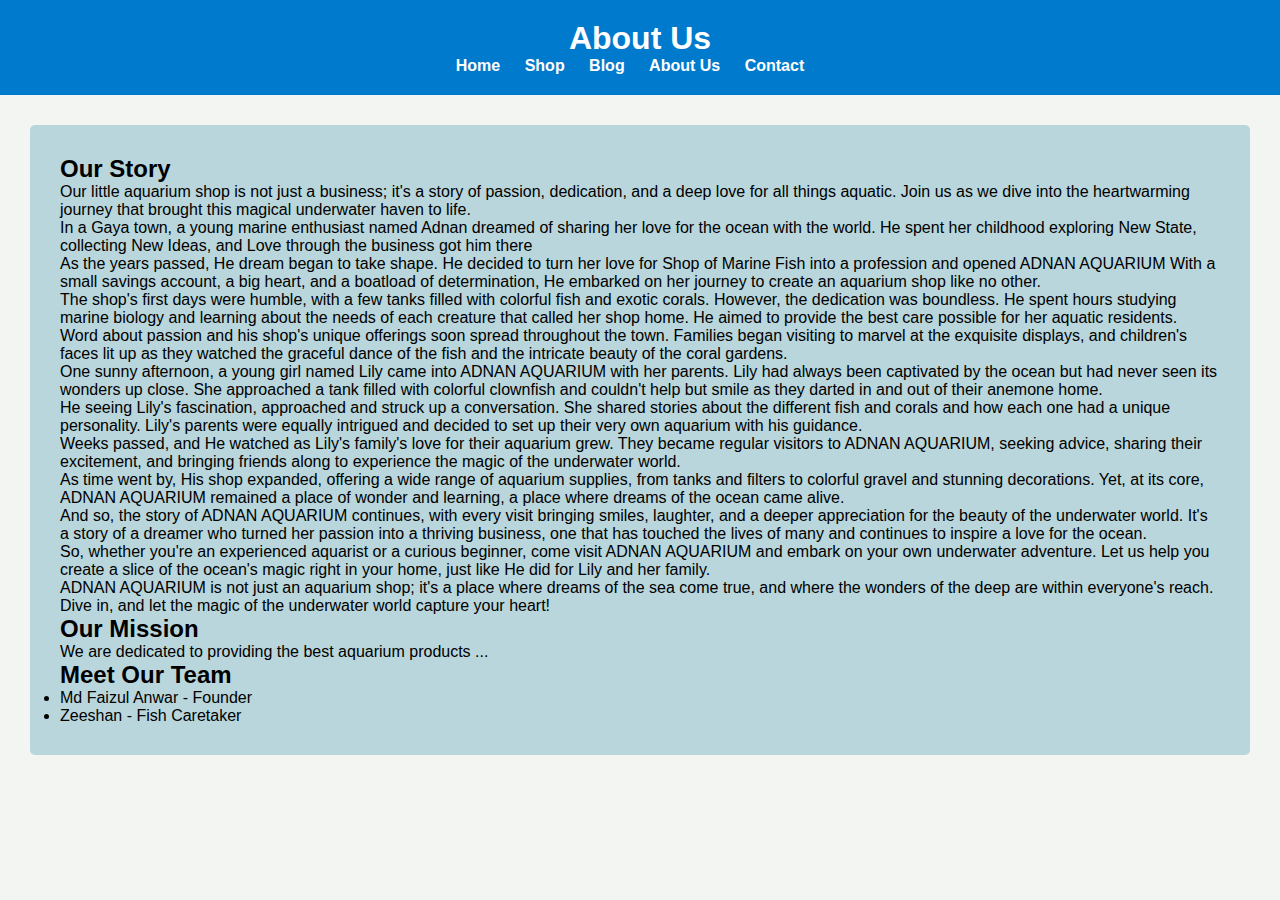
<file: about.html>
<!DOCTYPE html>
<html lang="en">
<head>
    <meta charset="UTF-8">
    <meta name="viewport" content="width=device-width, initial-scale=1.0">
    <title>About Us - Aquarium Shop</title>
    <link rel="stylesheet" href="styles.css">
</head>
<body>
    <header>
        <h1>About Us</h1>
        <nav>
            <ul>
                <li><a href="index.html">Home</a></li>
                <li><a href="shop.html">Shop</a></li>
                <li><a href="blog.html">Blog</a></li>
                <li><a href="about.html">About Us</a></li>
                <li><a href="contact.html">Contact</a></li>
            </ul>
        </nav>
    </header>
    
    <section class="about-content">
        <h2>Our Story</h2>
        <p> Our little aquarium shop is not just a business; it's a story of passion, dedication, and a deep love for all things aquatic. Join us as we dive into the heartwarming journey that brought this magical underwater haven to life. </p>
        <p> In a Gaya town, a young marine enthusiast named Adnan dreamed of sharing her love for the ocean with the world. He spent her childhood exploring New State, collecting New Ideas, and Love through the business got him there </p>
        <p> As the years passed, He dream began to take shape. He decided to turn her love for Shop of Marine Fish into a profession and opened ADNAN AQUARIUM With a small savings account, a big heart, and a boatload of determination, He embarked on her journey to create an aquarium shop like no other. </p>
        <p> The shop's first days were humble, with a few tanks filled with colorful fish and exotic corals. However, the dedication was boundless. He spent hours studying marine biology and learning about the needs of each creature that called her shop home. He aimed to provide the best care possible for her aquatic residents.</p>
        <p> Word about passion and his shop's unique offerings soon spread throughout the town. Families began visiting to marvel at the exquisite displays, and children's faces lit up as they watched the graceful dance of the fish and the intricate beauty of the coral gardens.</p>
        <p> One sunny afternoon, a young girl named Lily came into ADNAN AQUARIUM with her parents. Lily had always been captivated by the ocean but had never seen its wonders up close. She approached a tank filled with colorful clownfish and couldn't help but smile as they darted in and out of their anemone home.</p>
        <p> He seeing Lily's fascination, approached and struck up a conversation. She shared stories about the different fish and corals and how each one had a unique personality. Lily's parents were equally intrigued and decided to set up their very own aquarium with his guidance.</p>
        <p> Weeks passed, and He watched as Lily's family's love for their aquarium grew. They became regular visitors to ADNAN AQUARIUM, seeking advice, sharing their excitement, and bringing friends along to experience the magic of the underwater world.</p>
        <p> As time went by, His shop expanded, offering a wide range of aquarium supplies, from tanks and filters to colorful gravel and stunning decorations. Yet, at its core, ADNAN AQUARIUM remained a place of wonder and learning, a place where dreams of the ocean came alive.</p>
        <p> And so, the story of ADNAN AQUARIUM continues, with every visit bringing smiles, laughter, and a deeper appreciation for the beauty of the underwater world. It's a story of a dreamer who turned her passion into a thriving business, one that has touched the lives of many and continues to inspire a love for the ocean.</p>
        <p> So, whether you're an experienced aquarist or a curious beginner, come visit ADNAN AQUARIUM and embark on your own underwater adventure. Let us help you create a slice of the ocean's magic right in your home, just like He did for Lily and her family.</p>
        <p> ADNAN AQUARIUM is not just an aquarium shop; it's a place where dreams of the sea come true, and where the wonders of the deep are within everyone's reach. Dive in, and let the magic of the underwater world capture your heart!</p>
        <h2>Our Mission</h2>
        <p>We are dedicated to providing the best aquarium products ...</p>
        
        <h2>Meet Our Team</h2>
        <ul>
            <li>Md Faizul Anwar - Founder</li>
            <li>Zeeshan - Fish Caretaker</li>
            <!-- Add more team members as needed -->
        </ul>
    </section>    
    <!-- Content for your About Us page will go here -->
</body>
</html>
</file>
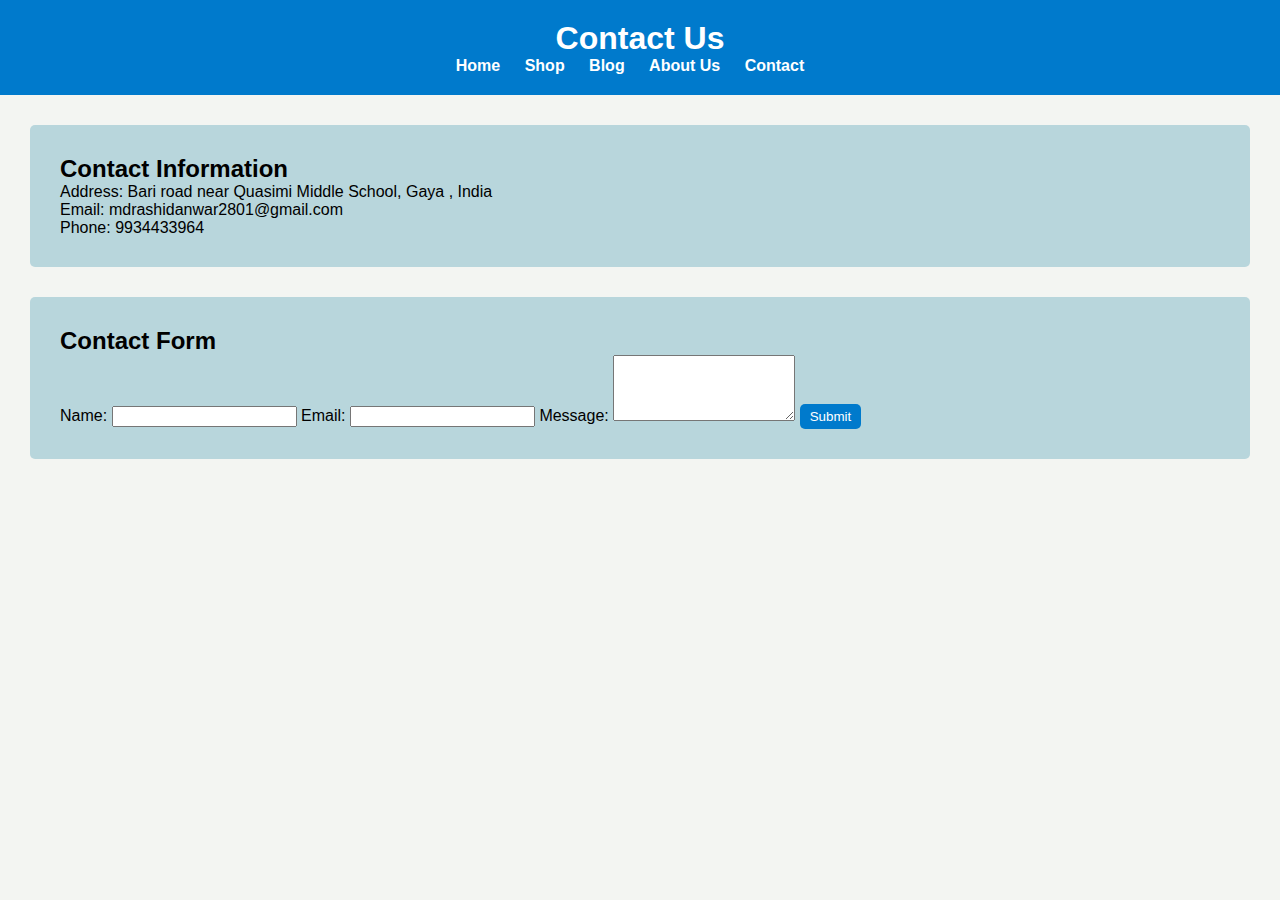
<file: contact.html>
<!DOCTYPE html>
<html lang="en">
<head>
    <meta charset="UTF-8">
    <meta name="viewport" content="width=device-width, initial-scale=1.0">
    <title>Contact Us - Aquarium Shop</title>
    <link rel="stylesheet" href="styles.css">
</head>
<body>
    <header>
        <h1>Contact Us</h1>
        <nav>
            <ul>
                <li><a href="index.html">Home</a></li>
                <li><a href="shop.html">Shop</a></li>
                <li><a href="blog.html">Blog</a></li>
                <li><a href="about.html">About Us</a></li>
                <li><a href="contact.html">Contact</a></li>
            </ul>
        </nav>
    </header>
    
    <section class="contact-info">
        <h2>Contact Information</h2>
        <p>Address: Bari road near Quasimi Middle School, Gaya , India</p>
        <p>Email: mdrashidanwar2801@gmail.com </p>
        <p>Phone: 9934433964 </p>
    </section>
    
    <section class="contact-form">
        <h2>Contact Form</h2>
        <form>
            <label for="name">Name:</label>
            <input type="text" id="name" name="name" required>
    
            <label for="email">Email:</label>
            <input type="email" id="email" name="email" required>
    
            <label for="message">Message:</label>
            <textarea id="message" name="message" rows="4" required></textarea>
    
            <button type="submit">Submit</button>
        </form>
    </section>    
    <!-- Content for your Contact Us page will go here -->
</body>
</html>
</file>
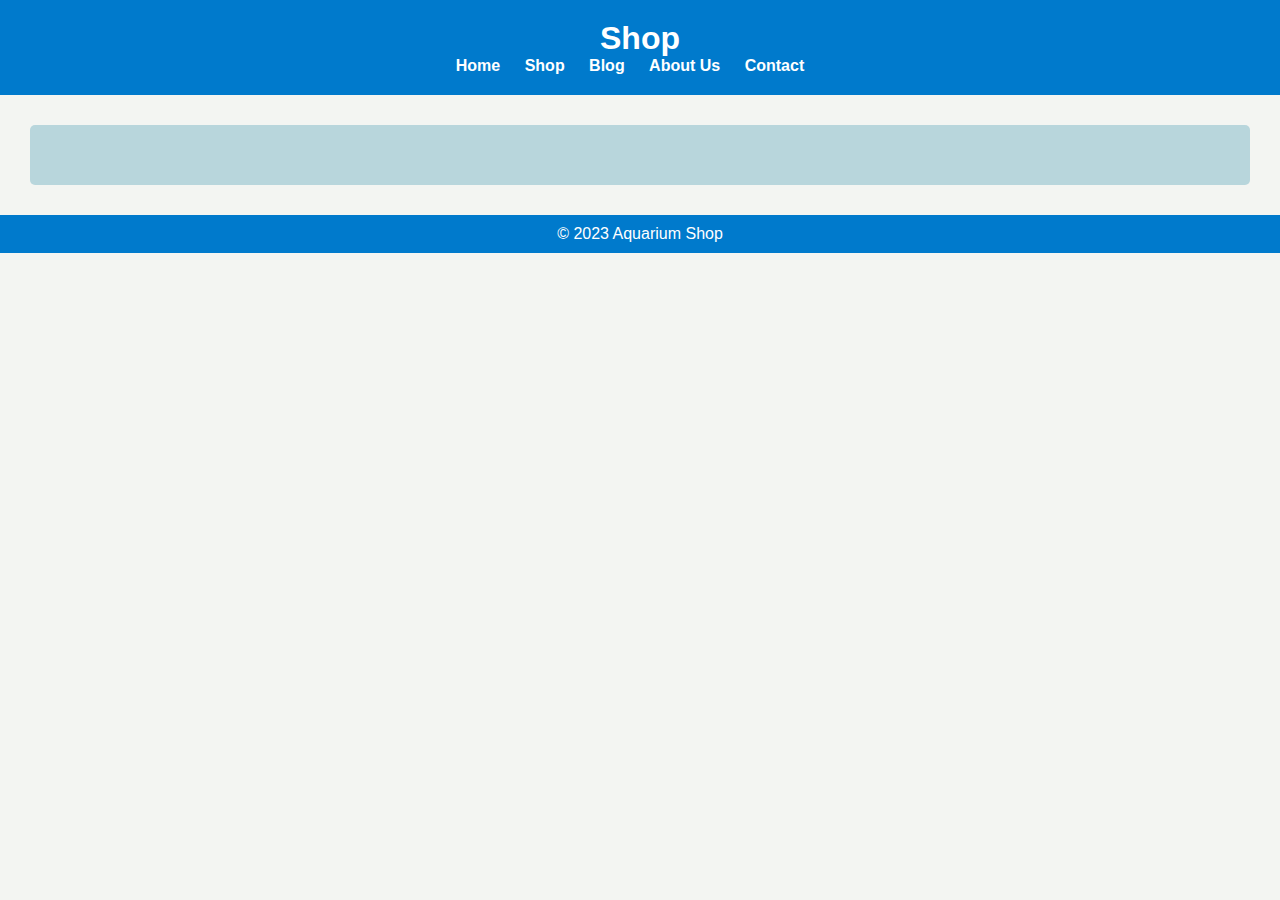
<file: shop.html>
<!DOCTYPE html>
<html lang="en">
<head>
    <meta charset="UTF-8">
    <meta name="viewport" content="width=device-width, initial-scale=1.0">
    <title>Shop - Aquarium Shop</title>
    <link rel="stylesheet" href="styles.css">
</head>
<body>
    <header>
        <h1>Shop</h1>
        <nav>
            <ul>
                <li><a href="index.html">Home</a></li>
                <li><a href="shop.html">Shop</a></li>
                <li><a href="blog.html">Blog</a></li>
                <li><a href="about.html">About Us</a></li>
                <li><a href="contact.html">Contact</a></li>
            </ul>
        </nav>        
    </header>

    <section class="product-list">
        <!-- Add product listings here -->
    </section>

    <footer>
        <p>&copy; 2023 Aquarium Shop</p>
    </footer>
</body>
</html>
</file>
<file: styles.css>
/* Reset some default styles for consistency */
body, h1, h2, h3, p, ul {
    margin: 0;
    padding: 0;
}

body {
    font-family: Arial, sans-serif;
    background-color: #f3f5f2;
}

.product
{ margin-left:150px;

}


header {
    background-color: #007acc;
    color: white;
    padding: 20px;
    text-align: center;
}

nav ul {
    list-style-type: none;
}

nav li {
    display: inline;
    margin-right: 20px;
}

nav a {
    text-decoration: none;
    color: white;
    font-weight: bold;
}

section {
    padding: 30px;
    margin: 30px;
    background-color: rgb(184, 214, 220);
    border-radius: 5px;
}

.featured-products {
    display: flex;
    flex-wrap: wrap;
    justify-content: space-between;
}

.product {
    width: 30%;
    padding: 10px;
    margin-bottom: 20px;
    background-color: #f9f9f9;
    border: 1px solid #ddd;
    border-radius: 5px;
    text-align: center;
}

.product img {
    max-width: 100%;
    height: 200px;
}

.price {
    font-weight: bold;
    color: #007acc;
}

button {
    background-color: #007acc;
    color: white;
    padding: 5px 10px;
    border: none;
    border-radius: 5px;
    cursor: pointer;
}

button:hover {
    background-color: #005a9e;
}

.newsletter form {
    display: flex;
    align-items: center;
}

.newsletter input[type="email"] {
    flex-grow: 1;
    padding: 5px;
    border: 1px solid #ccc;
    border-radius: 5px;
    margin-right: 10px;
}

.newsletter button {
    background-color: #007acc;
    color: white;
    border: none;
    border-radius: 5px;
    padding: 5px 10px;
    cursor: pointer;
}

footer {
    text-align: center;
    background-color: #007acc;
    color: white;
    padding: 10px 0;
}
</file>
